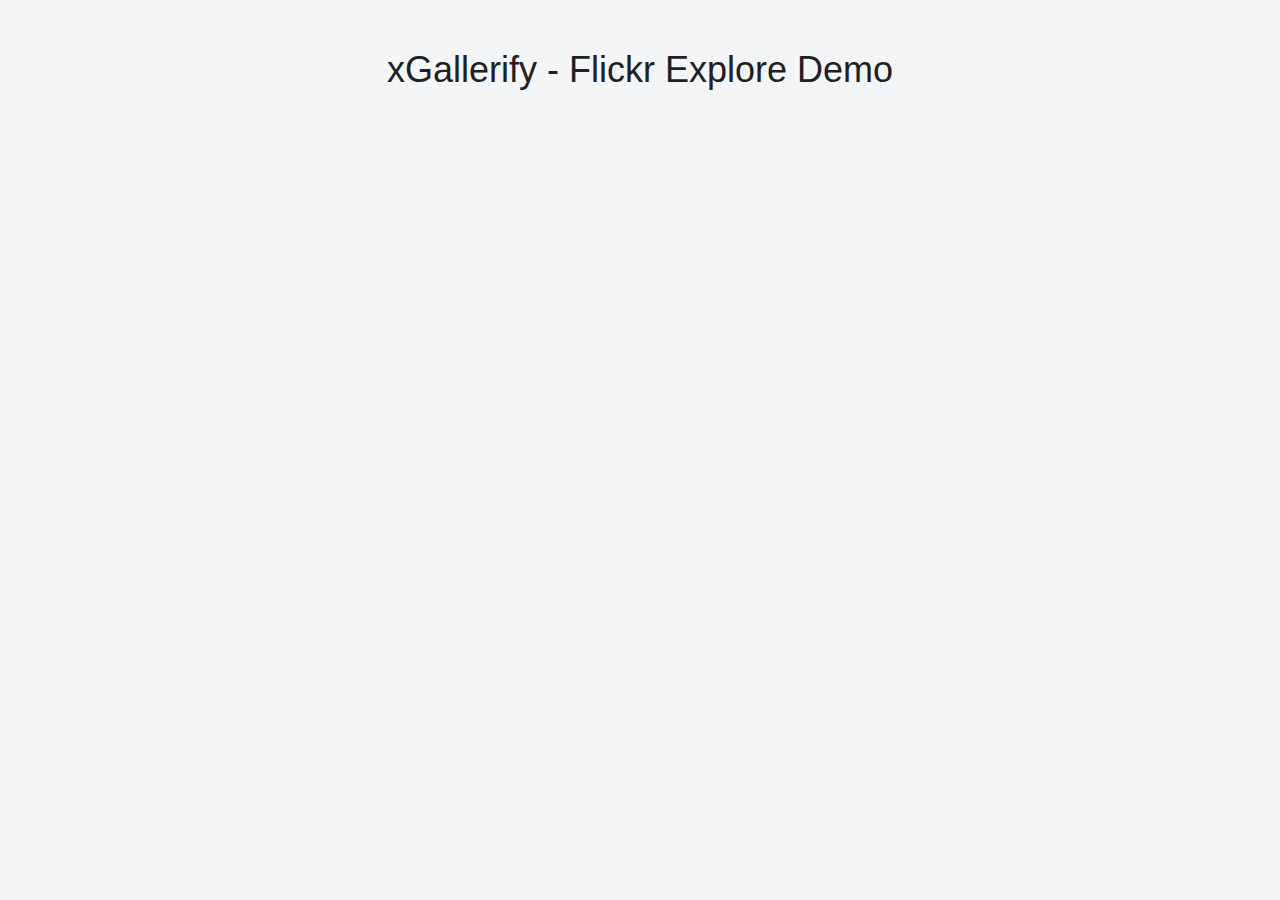
<file: js/xGallerify-master/Demo-Flickr.html>
<!DOCTYPE html>
<html>
<head>
	<title>xGallerify - Flickr Explore Demo</title>
	<link href="https://maxcdn.bootstrapcdn.com/bootstrap/3.3.6/css/bootstrap.min.css" rel="stylesheet">
	<style type="text/css">
		body{
			background: #f3f5f6;
			color:#212124;
			margin:0px 20px;
		}
		h1{
			text-align: center;
			font-weight: 100;
			margin:50px 0;
		}
	</style>
</head>
<body>
	<h1>xGallerify - Flickr Explore Demo</h1>
	<div class="photos"></div>

	<script src="https://code.jquery.com/jquery-2.1.4.min.js"></script>
	<script src="dist/jquery.xgallerify.min.js"></script>
	<script type="text/javascript">
		$.get('https://api.flickr.com/services/rest/?method=flickr.interestingness.getList&api_key=6e331505ca097640de63eda415ff7c62&format=json&nojsoncallback=1')
		.done(function(flickrImages){
			//Initialize Gallery
			var gallery = $('.photos').gallerify({
				margin: 2,
				mode: 'flickr',
				lastRow: 'hidden',
				debounceLoad: true,
				debounceTime: 50
			});

			// Add images after the Gallery has been initialized
			for (var i = 0; i < flickrImages.photos.photo.length; i++) {
				var photo = flickrImages.photos.photo[i];
				var img = '<img src="https://farm'+photo.farm+'.staticflickr.com/'+photo.server+'/'+photo.id+'_'+photo.secret+'.jpg">';
				$('.photos').append(img)
			};
			//Render Async will allow to render the images that have been loaded asynchronus after the Gallery was initialized
			gallery.gallerify.renderAsyncImages();
		});
	</script>
</body>
</html>
</file>
